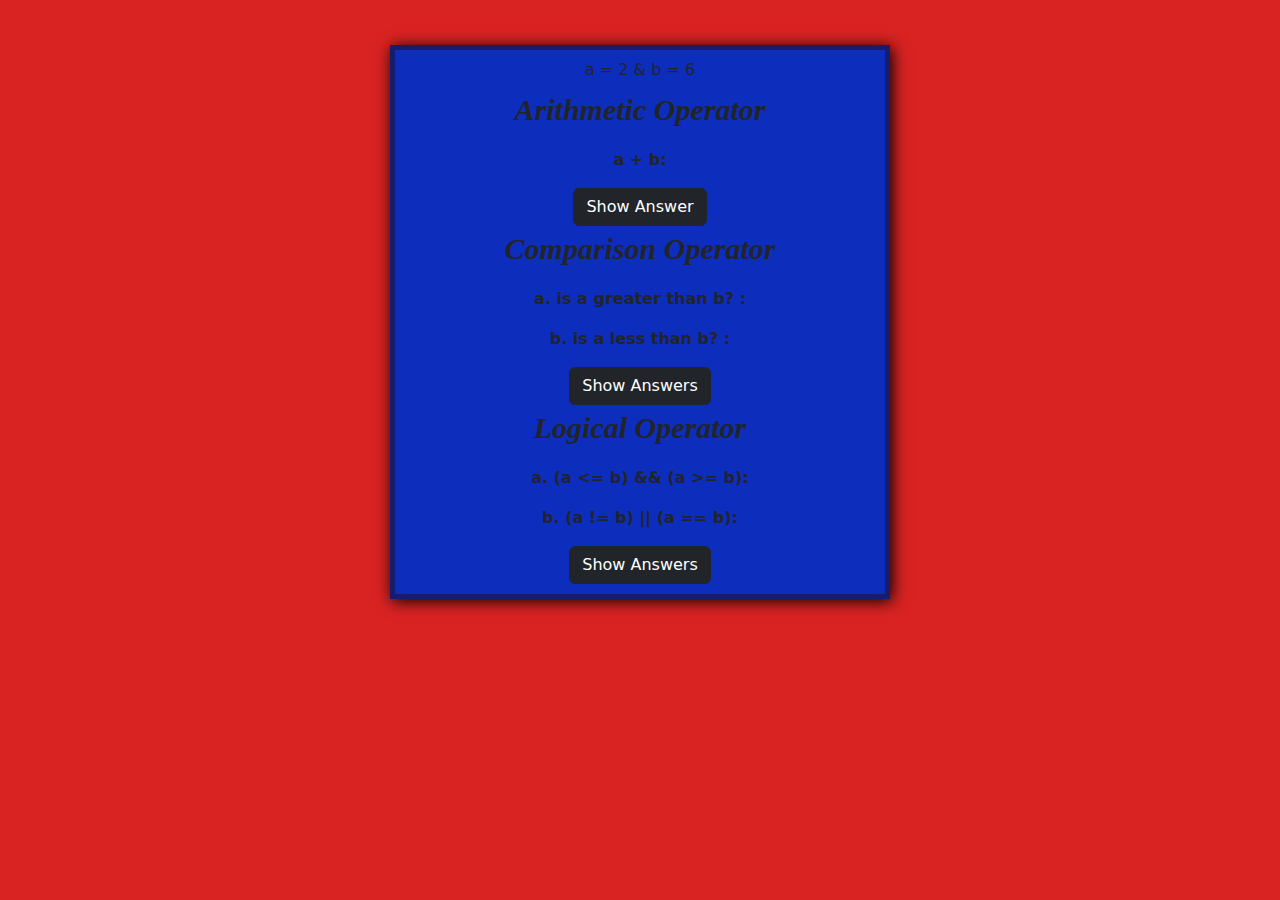
<file: index.html>
<!DOCTYPE html>
<html>
<head>
	<meta charset="utf-8">
	<meta name="viewport" content="width=device-width, initial-scale=1">
	<link href="https://cdn.jsdelivr.net/npm/bootstrap@5.3.3/dist/css/bootstrap.min.css" rel="stylesheet">
	<title>Q3Quiz1</title>
	<link rel="stylesheet" type="text/css" href="q3q1.css">
</head>
<body>

<script>
//I finally figured it out :3
//Variables
	var a = 2;
	var b = 6;
</script><center>
	<div class="container1">
		<h6>a = 2 & b = 6</h6>
		<p id="Operator">Arithmetic Operator</p>
		<p>a + b:</p>
		<p id="display"></p>
		<button type="button" class="btn btn-dark" onclick="var c=a+b; document.getElementById('display').innerHTML = c;">Show Answer</button>
		<br>
		<p id="Operator">Comparison Operator</p>
		<p>a. is a greater than b? :</p>
    	<p id="display2"></p>
    	<p>b. is a less than b? :</p>
    	<p id="display3"></p>
    	<button type="button" class="btn btn-dark" onclick = "var c=a>b; document.getElementById('display2').innerHTML = c  ; var c=a<b; document.getElementById('display3').innerHTML = c ;"> Show Answers </button>
		<br>
		<p id="Operator">Logical Operator</p>
		<p>a. (a <= b) && (a >= b):</p>
    	<p id="display4"></p>
    	<p>b. (a != b) || (a == b):</p>
    	<p id="display5"></p>
    	<button type="button" class="btn btn-dark" onclick = "var c=(a <= b) && (a >= b); document.getElementById('display4').innerHTML = c  ; var c=(a != b) || (a == b); document.getElementById('display5').innerHTML = c  ;"> Show Answers </button>
		</center>
	</div>
</body>
</html>
</file>
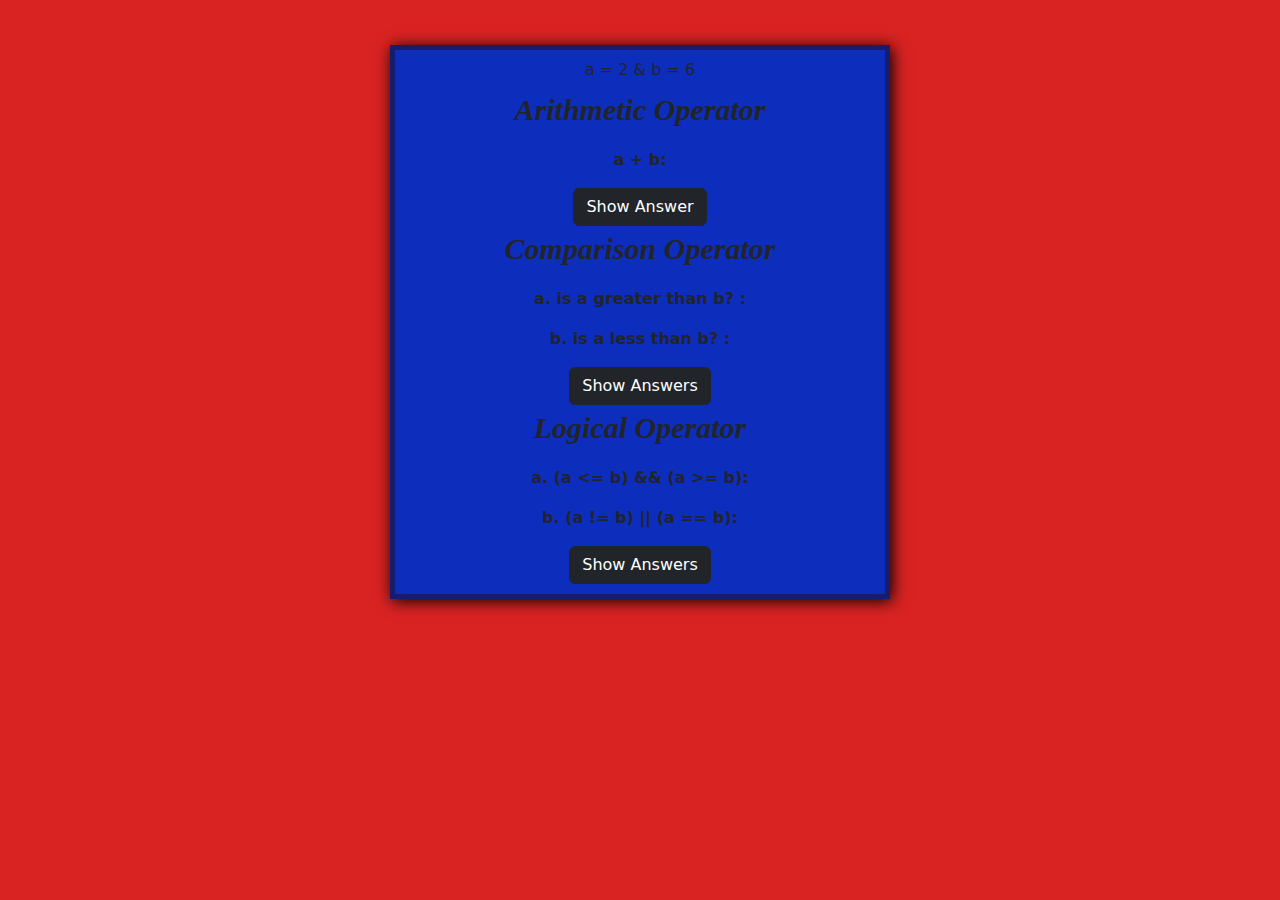
<file: indexq3q1.html>
<!DOCTYPE html>
<html>
<head>
	<meta charset="utf-8">
	<meta name="viewport" content="width=device-width, initial-scale=1">
	<link href="https://cdn.jsdelivr.net/npm/bootstrap@5.3.3/dist/css/bootstrap.min.css" rel="stylesheet">
	<title>Q3Quiz1</title>
	<link rel="stylesheet" type="text/css" href="q3q1.css">
</head>
<body>

<script>
//I finally figured it out :3
//Variables
	var a = 2;
	var b = 6;
</script><center>
	<div class="container1">
		<h6>a = 2 & b = 6</h6>
		<p id="Operator">Arithmetic Operator</p>
		<p>a + b:</p>
		<p id="display"></p>
		<button type="button" class="btn btn-dark" onclick="var c=a+b; document.getElementById('display').innerHTML = c;">Show Answer</button>
		<br>
		<p id="Operator">Comparison Operator</p>
		<p>a. is a greater than b? :</p>
    	<p id="display2"></p>
    	<p>b. is a less than b? :</p>
    	<p id="display3"></p>
    	<button type="button" class="btn btn-dark" onclick = "var c=a>b; document.getElementById('display2').innerHTML = c  ; var c=a<b; document.getElementById('display3').innerHTML = c ;"> Show Answers </button>
		<br>
		<p id="Operator">Logical Operator</p>
		<p>a. (a <= b) && (a >= b):</p>
    	<p id="display4"></p>
    	<p>b. (a != b) || (a == b):</p>
    	<p id="display5"></p>
    	<button type="button" class="btn btn-dark" onclick = "var c=(a <= b) && (a >= b); document.getElementById('display4').innerHTML = c  ; var c=(a != b) || (a == b); document.getElementById('display5').innerHTML = c  ;"> Show Answers </button>
		</center>
	</div>
</body>
</html>
</file>
<file: q3q1.css>
body{
	background-color: #d92323;
		background-image: url(https://i.pinimg.com/736x/05/9a/ec/059aec788d234dc6acccee7b64c53527.jpg);
	background-repeat: no-repeat;
	background-size: cover;
	background-attachment: fixed;
}
.container1{
	background-color: #0d2dbd;
	width: 500px;
	padding: 10px;
	border: 5px solid #161D6F;
	box-shadow: 2px 2px 15px rgb(0,0,0, 1.2);
	margin: 45px;
}
h1{
	text-align: center;
}
h2{
	text-align: center;
}
#Operator{
	font-size: 30px;
	font-family: Optima;
	font-weight: bold;
	font-style: italic;
}
p{
	font-weight: bold;
}
</file>
